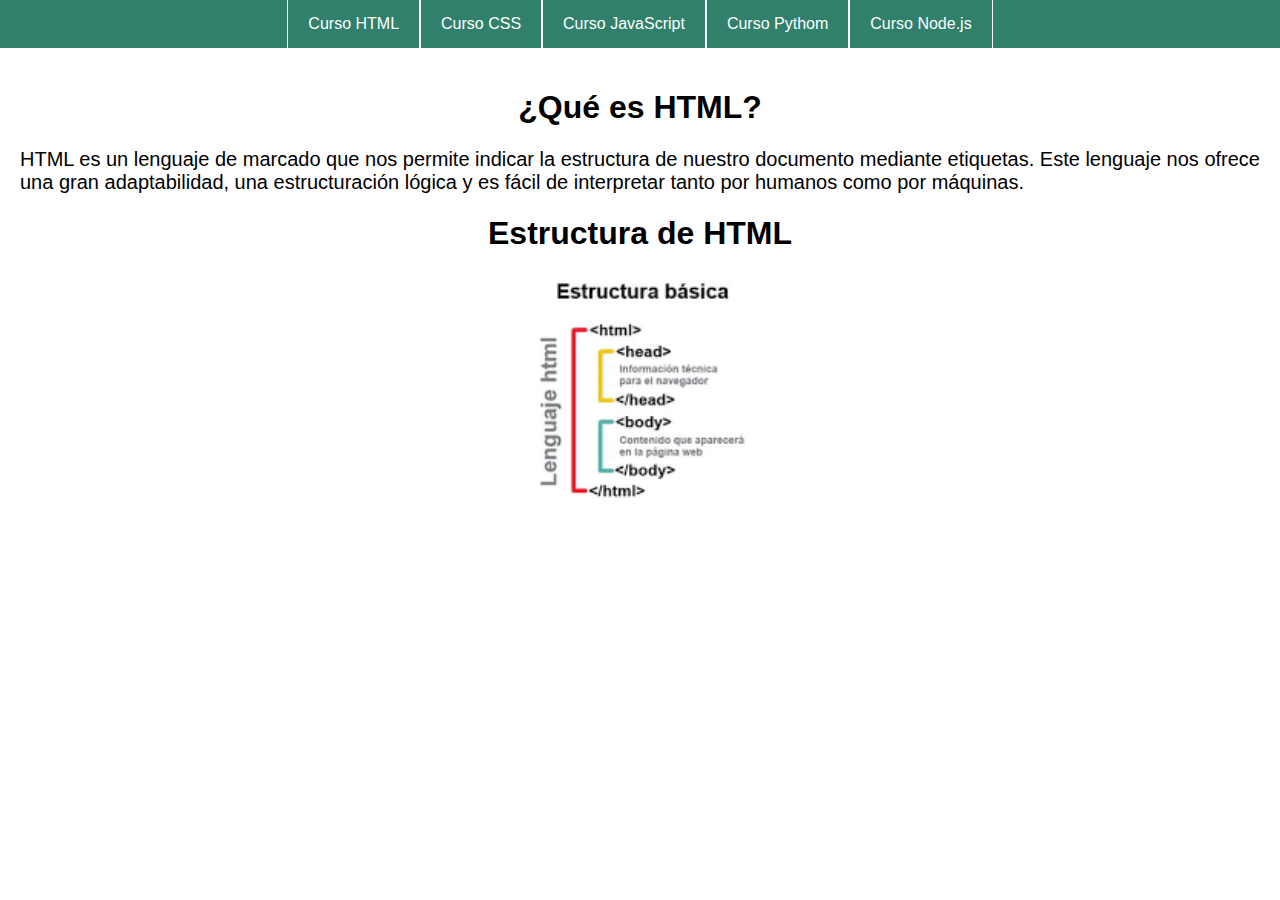
<file: index.html>
<!DOCTYPE html>
<html lang="es">

<head>
  <meta charset="UTF-8">
  <meta http-equiv="X-UA-Compatible" content="IE=edge">
  <meta name="viewport" content="width=device-width, initial-scale=1.0">
  <title>Cursos de Programación</title>
  <link rel="stylesheet" href="css/index.css">
  <link rel="shortcut icon" type="image/png" href="assets/favicon.png">
</head>

<body>
  <header>
    <input type="checkbox" id=btn-menu>
    <label for="btn-menu"><img class="iconomenu" src="assets/favicon.png"></label>
    <nav class="menu">
      <ul>
        <li><a href="index.html">Curso HTML</a></li>
        <li><a href="css.html">Curso CSS</a></li>
        <li><a href="js.html">Curso JavaScript</a></li>
        <li><a href="python.html">Curso Pythom</a></li>
        <li><a href="nodejs.html">Curso Node.js</a></li>
      </ul>
    </nav>
  </header>

  <main>
    <h1>¿Qué es HTML?</h1>
    <p>HTML es un lenguaje de marcado que nos permite indicar la estructura de nuestro documento
      mediante etiquetas. Este
      lenguaje nos ofrece una gran adaptabilidad, una estructuración lógica y es fácil de interpretar tanto por humanos
      como por máquinas.</p>
    <h1>Estructura de HTML</h1>
    <img id="estructurahtml" src="assets/estructurahtml.png" alt="Estructura de HTML">
  </main>

</body>

</html>
</file>
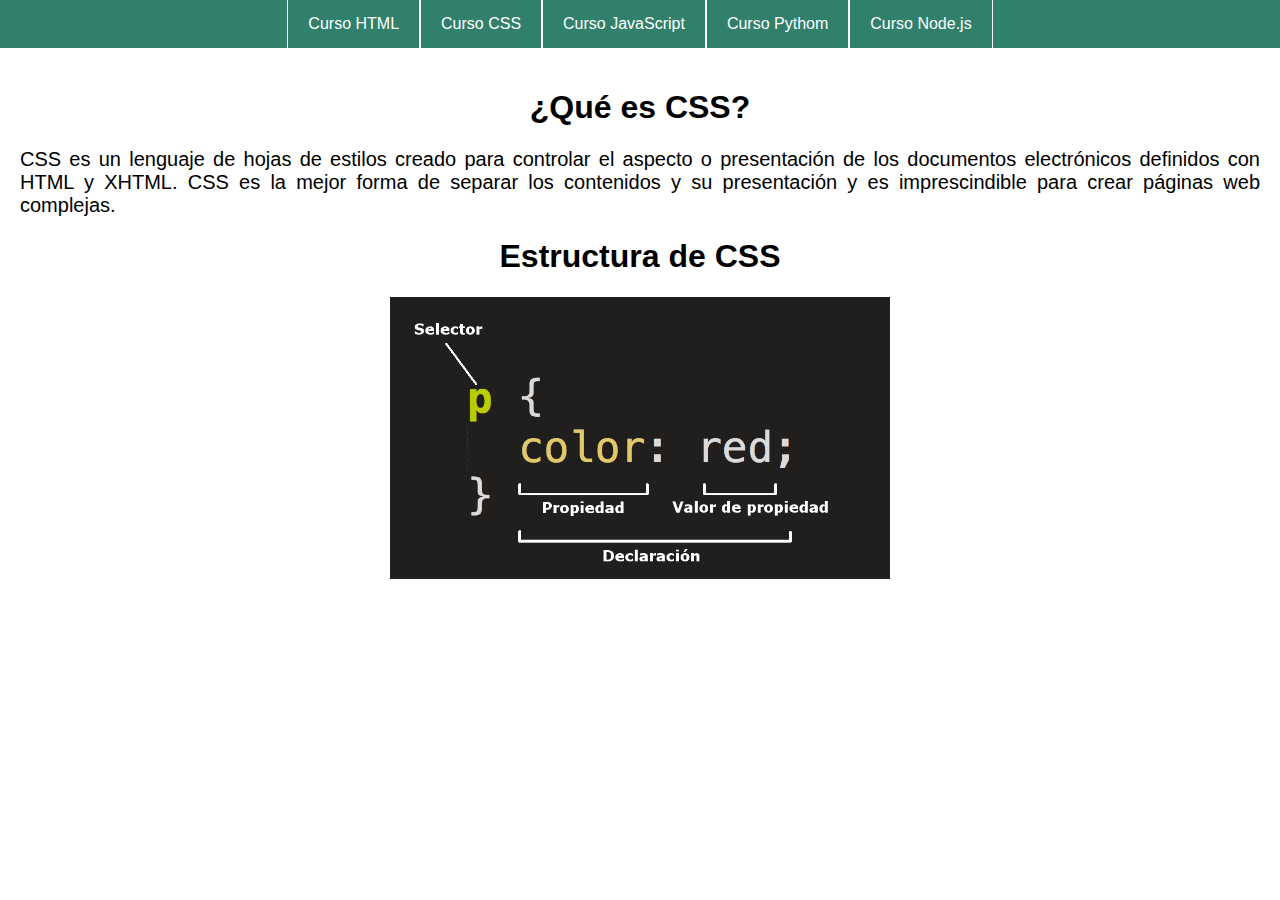
<file: css.html>
<!DOCTYPE html>
<html lang="es">

<head>
  <meta charset="UTF-8">
  <meta http-equiv="X-UA-Compatible" content="IE=edge">
  <meta name="viewport" content="width=device-width, initial-scale=1.0">
  <title>Cursos de Programación</title>
  <link rel="stylesheet" href="css/index.css">
  <link rel="shortcut icon" type="image/png" href="assets/favicon.png">
</head>

<body>
  <header>
    <input type="checkbox" id=btn-menu>
    <label for="btn-menu"><img class="iconomenu" src="assets/favicon.png"></label>
    <nav class="menu">
      <ul>
        <li><a href="index.html">Curso HTML</a></li>
        <li><a href="css.html">Curso CSS</a></li>
        <li><a href="js.html">Curso JavaScript</a></li>
        <li><a href="python.html">Curso Pythom</a></li>
        <li><a href="nodejs.html">Curso Node.js</a></li>
      </ul>
    </nav>
  </header>

  <main>
    <h1>¿Qué es CSS?</h1>
    <p>CSS es un lenguaje de hojas de estilos creado para controlar el aspecto o presentación de los
      documentos electrónicos
      definidos con HTML y XHTML. CSS es la mejor forma de separar los contenidos y su presentación y es imprescindible
      para
      crear páginas web complejas.</p>
    <h1>Estructura de CSS</h1>
    <img id="estructuracss" src="assets/estructuracss.png" alt="Estructura de CSS">
  </main>

</body>

</html>
</file>
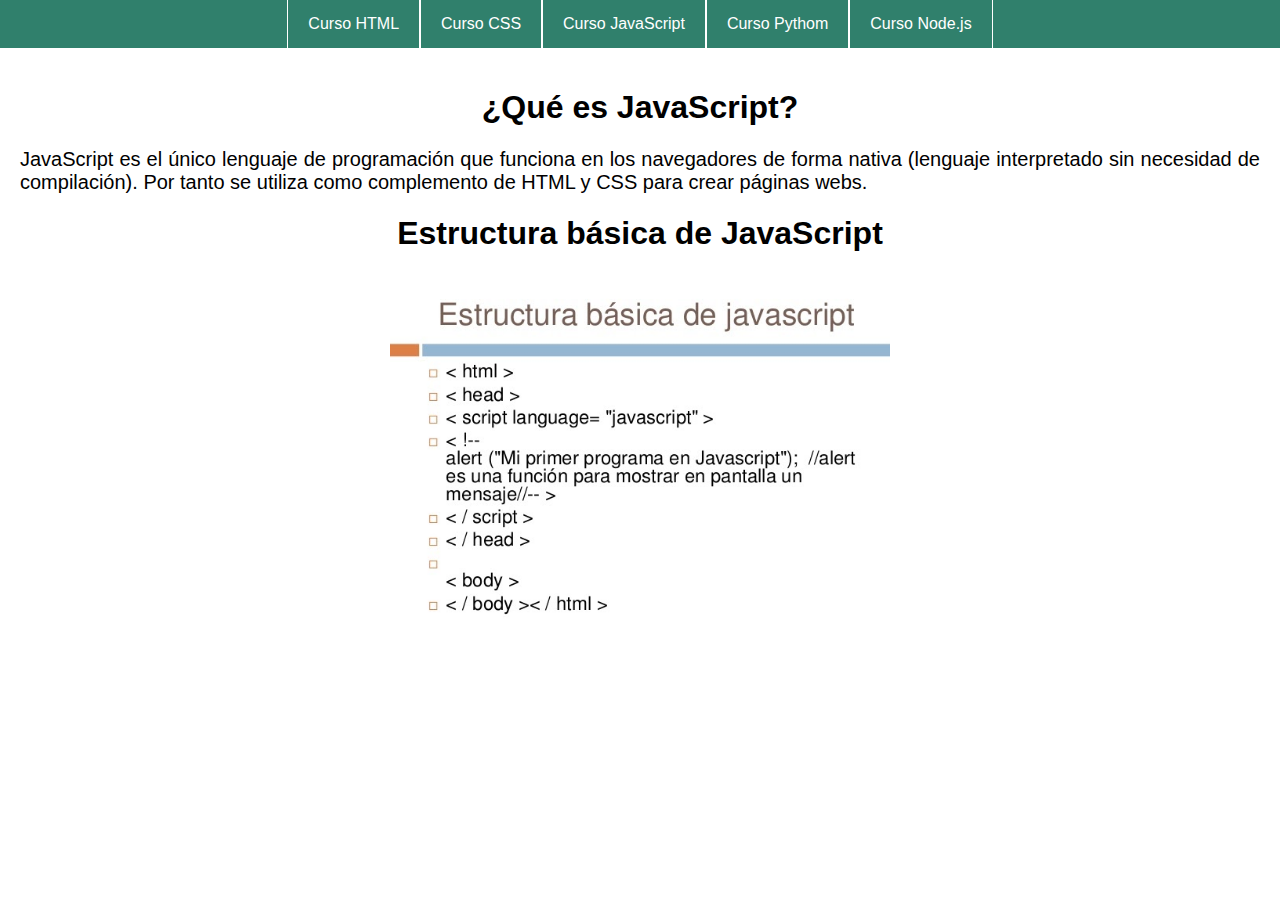
<file: js.html>
<!DOCTYPE html>
<html lang="es">

<head>
  <meta charset="UTF-8">
  <meta http-equiv="X-UA-Compatible" content="IE=edge">
  <meta name="viewport" content="width=device-width, initial-scale=1.0">
  <title>Cursos de Programación</title>
  <link rel="stylesheet" href="css/index.css">
  <link rel="shortcut icon" type="image/png" href="assets/favicon.png">
</head>

<body>
  <header>
    <input type="checkbox" id=btn-menu>
    <label for="btn-menu"><img class="iconomenu" src="assets/favicon.png"></label>
    <nav class="menu">
      <ul>
        <li><a href="index.html">Curso HTML</a></li>
        <li><a href="css.html">Curso CSS</a></li>
        <li><a href="js.html">Curso JavaScript</a></li>
        <li><a href="python.html">Curso Pythom</a></li>
        <li><a href="nodejs.html">Curso Node.js</a></li>
      </ul>
    </nav>
  </header>

  <main>
    <h1>¿Qué es JavaScript?</h1>
    <p>JavaScript es el único lenguaje de programación que funciona en los navegadores de forma nativa
      (lenguaje interpretado
      sin necesidad de compilación). Por tanto se utiliza como complemento de HTML y CSS para crear páginas webs.</p>
    <h1>Estructura básica de JavaScript</h1>
    <img id="estructurajs" src="assets/estructurajs.png" alt="Estructura de JavaScript">
  </main>

</body>

</html>
</file>
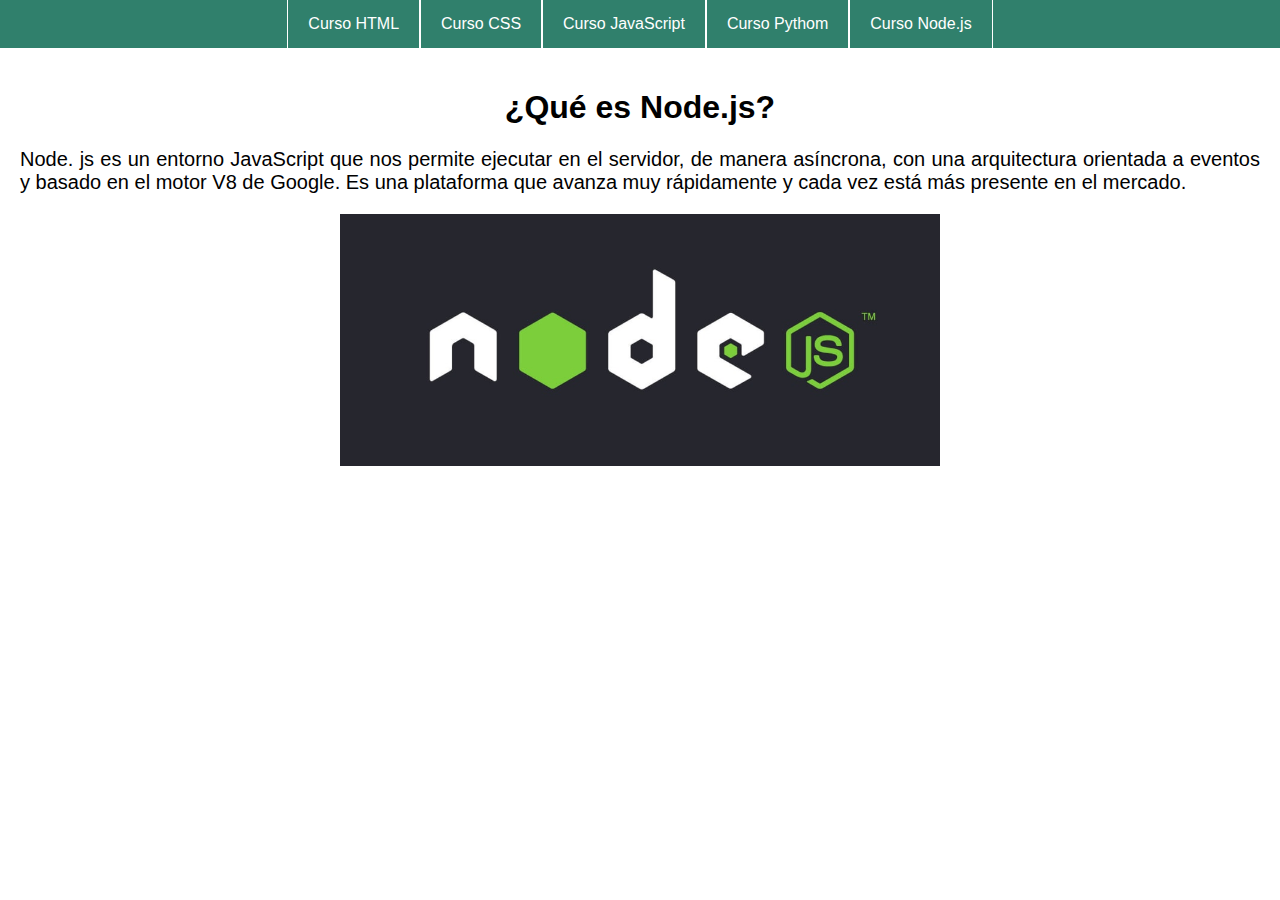
<file: nodejs.html>
<!DOCTYPE html>
<html lang="es">

<head>
  <meta charset="UTF-8">
  <meta http-equiv="X-UA-Compatible" content="IE=edge">
  <meta name="viewport" content="width=device-width, initial-scale=1.0">
  <title>Cursos de Programación</title>
  <link rel="stylesheet" href="css/index.css">
  <link rel="shortcut icon" type="image/png" href="assets/favicon.png">
</head>

<body>
  <header>
    <input type="checkbox" id=btn-menu>
    <label for="btn-menu"><img class="iconomenu" src="assets/favicon.png"></label>
    <nav class="menu">
      <ul>
        <li><a href="index.html">Curso HTML</a></li>
        <li><a href="css.html">Curso CSS</a></li>
        <li><a href="js.html">Curso JavaScript</a></li>
        <li><a href="python.html">Curso Pythom</a></li>
        <li><a href="nodejs.html">Curso Node.js</a></li>
      </ul>
    </nav>
  </header>

  <main>
    <h1>¿Qué es Node.js?</h1>
    <p>Node. js es un entorno JavaScript que nos permite ejecutar en el servidor, de manera asíncrona,
      con una arquitectura
      orientada a eventos y basado en el motor V8 de Google. Es una plataforma que avanza muy rápidamente y cada vez
      está
      más
      presente en el mercado.</p>
    <img id="nodejs" src="assets/nodejs.jpg" alt="Node.js">
  </main>

</body>

</html>
</file>
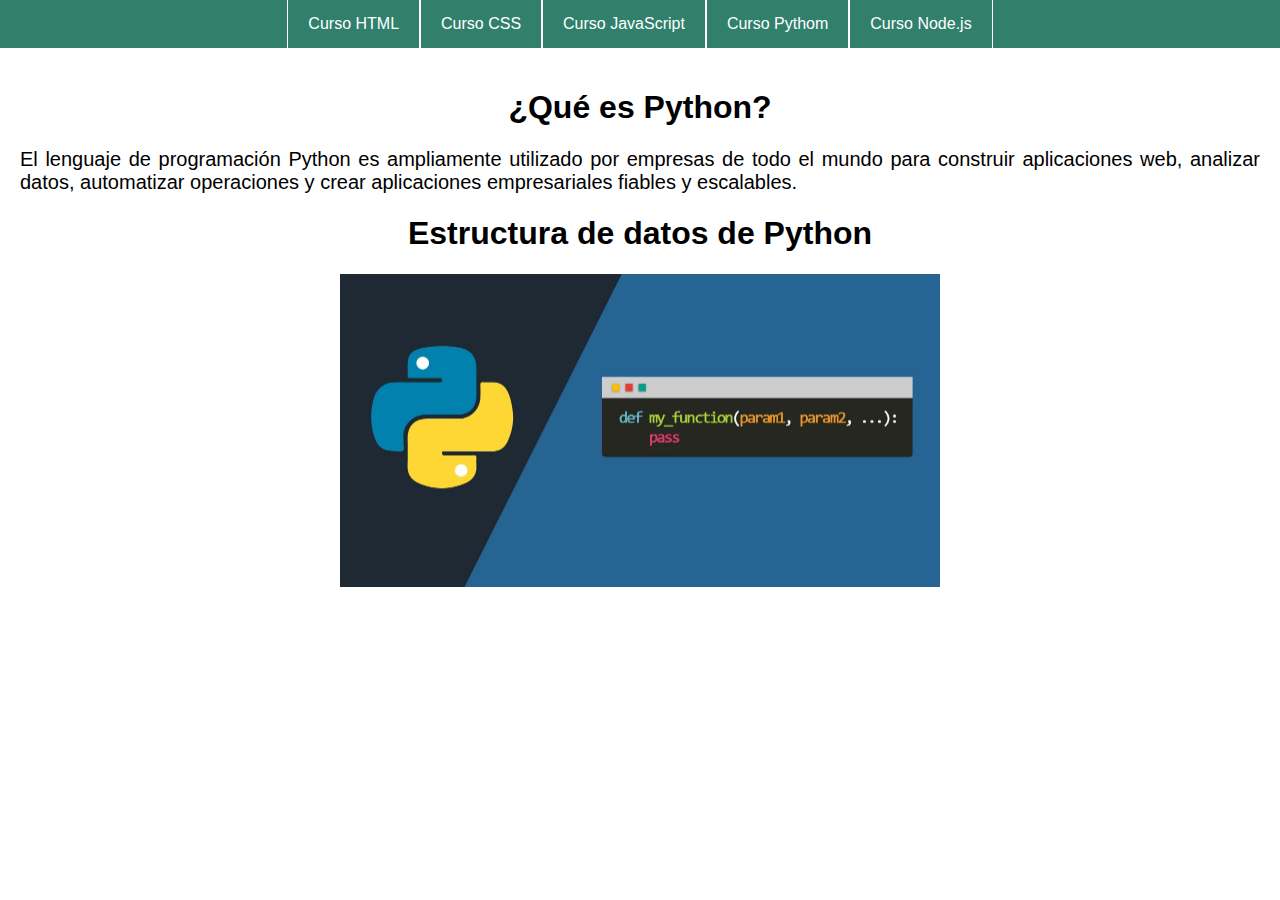
<file: python.html>
<!DOCTYPE html>
<html lang="es">

<head>
  <meta charset="UTF-8">
  <meta http-equiv="X-UA-Compatible" content="IE=edge">
  <meta name="viewport" content="width=device-width, initial-scale=1.0">
  <title>Cursos de Programación</title>
  <link rel="stylesheet" href="css/index.css">
  <link rel="shortcut icon" type="image/png" href="assets/favicon.png">
</head>

<body>
  <header>
    <input type="checkbox" id=btn-menu>
    <label for="btn-menu"><img class="iconomenu" src="assets/favicon.png"></label>
    <nav class="menu">
      <ul>
        <li><a href="index.html">Curso HTML</a></li>
        <li><a href="css.html">Curso CSS</a></li>
        <li><a href="js.html">Curso JavaScript</a></li>
        <li><a href="python.html">Curso Pythom</a></li>
        <li><a href="nodejs.html">Curso Node.js</a></li>
      </ul>
    </nav>
  </header>

  <main>
    <h1>¿Qué es Python?</h1>
    <p>El lenguaje de programación Python es ampliamente utilizado por empresas de todo el mundo para
      construir aplicaciones
      web, analizar datos, automatizar operaciones y crear aplicaciones empresariales fiables y escalables.</p>
    <h1>Estructura de datos de Python</h1>
    <img id="estructurapython" src="assets/estructuradatospython.png" alt="Estructura de datos de Python">
  </main>

</body>

</html>
</file>
<file: css/index.css>
body {
  background-color: rgb(255, 255, 255);
  margin: 0;
  font-family: sans-serif;
}

.iconomenu {
  width: 50px;
}

header {
  width: 100%;
  background: rgb(48, 128, 108);
}

#btn-menu {
  display: none;
}

header label {
  display: none;
  width: 52px;
  height: 52px;
  padding: 10px;
}

header label:hover {
  cursor: pointer;
  background: rgba(0, 0, 0, 0.1);
}

.menu ul {
  margin: 0px;
  list-style: none;
  padding: 0;
  display: flex;
  justify-content: center;
}

.menu li {
  border-right: 1px solid white;
  border-left: 1px solid white;
}

.menu li:hover {
  background: rgba(117, 73, 73, 0.1);
}

.menu li a {
  display: block;
  padding: 15px 20px;
  color: white;
  text-decoration: none;
}

main {
  padding: 20px;
  text-align: center;
  align-items: center;
}

p {
  font-size: 20px;
  text-align: justify;
}

#estructurahtml {
  width: 500px;
}

#estructuracss {
  width: 500px;
}

#estructurajs {
  width: 500px;
}

#estructurapython {
  width: 600px;
}

#nodejs {
  width: 600px;
}

@media (max-width: 768px) {
  header label {
    display: block;
  }

  .menu {
    position: absolute;
    background: rgb(48, 128, 108);
    width: 30%;
    margin-left: -30%;
    transition: all 0.5s;
  }

  .menu ul {
    flex-direction: column;
    text-align: center;
  }

  .menu li {
    border-top: 1px solid white;
    border-bottom: 1px solid white;
  }
}

#btn-menu:checked ~ .menu {
  margin-left: 0%;
}

@media (max-width: 768px) {
  main {
    padding: 15px;
    text-align: center;
    align-items: center;
  }

  p {
    font-size: 15px;
    text-align: justify;
  }

  #estructurahtml {
    width: 400px;
  }

  #estructuracss {
    width: 300px;
  }

  #estructurajs {
    width: 300px;
  }

  #estructurapython {
    width: 350px;
  }

  #nodejs {
    width: 350px;
  }
}
</file>
